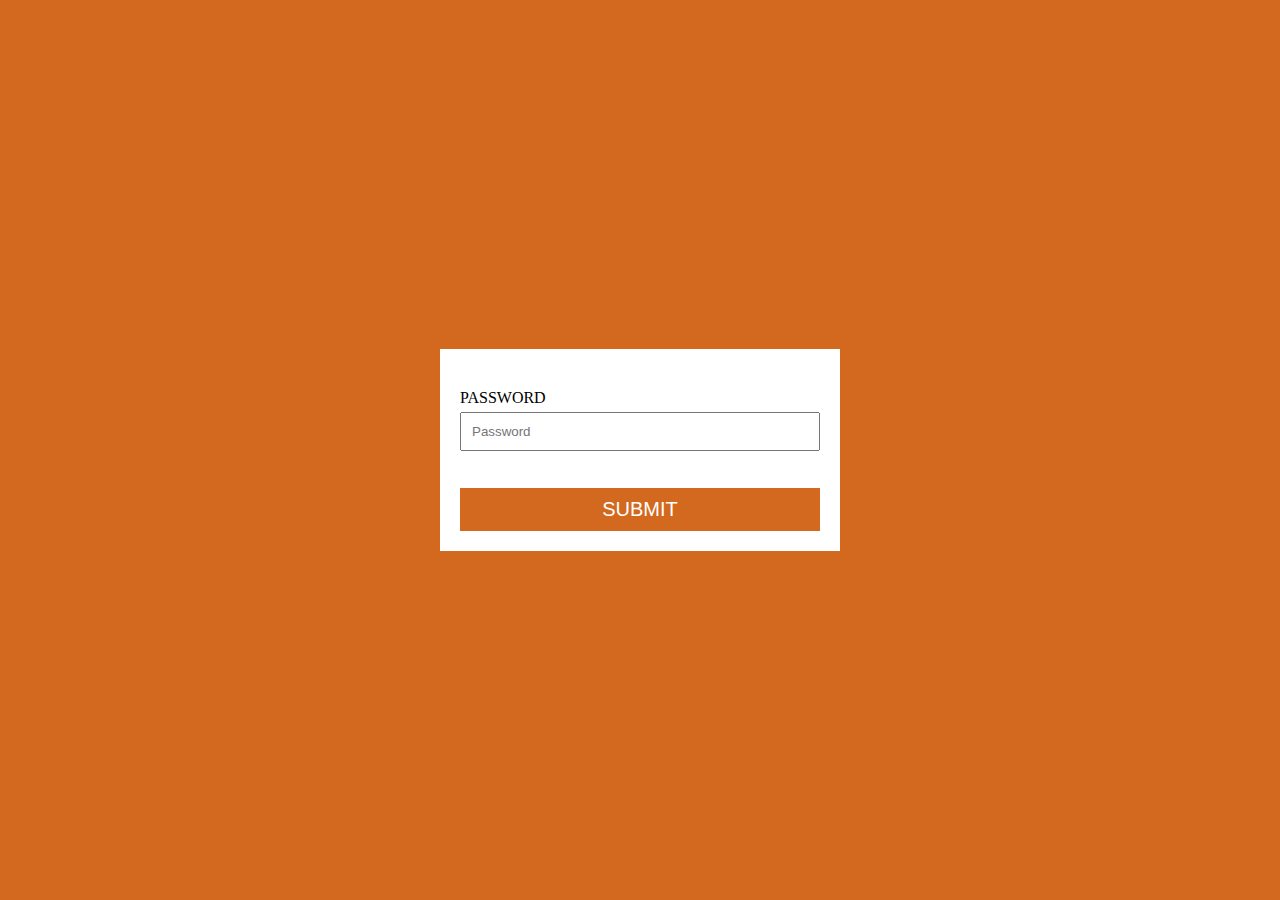
<file: index.html>
<!DOCTYPE html>
<html>
    <head>
        <link rel="stylesheet" href="weddingcard.css">
        <title>
            Main Page
        </title>
        <link rel="stylesheet" href="https://cdnjs.cloudflare.com/ajax/libs/font-awesome/6.2.1/css/all.min.css" integrity="sha512-MV7K8+y+gLIBoVD59lQIYicR65iaqukzvf/nwasF0nqhPay5w/9lJmVM2hMDcnK1OnMGCdVK+iQrJ7lzPJQd1w==" crossorigin="anonymous" referrerpolicy="no-referrer" />
    </head>
    <body>
            <form method ="get" id ="password-form" action="card.html">
                <div class="input-group">
                    <label for ="password">Password</label>
                    <input type="password" id="password" placeholder="Password" name="password">
                    <i class="fas fa-check-circle"></i>
                    <i class="fas fa-exclamation-circle"></i>
                    <p>Error Message</p>
                </div>
                <button type="submit" class="btn">Submit</button>
                <script src="weddingcard.js"></script>
    </body>
</html>
</file>
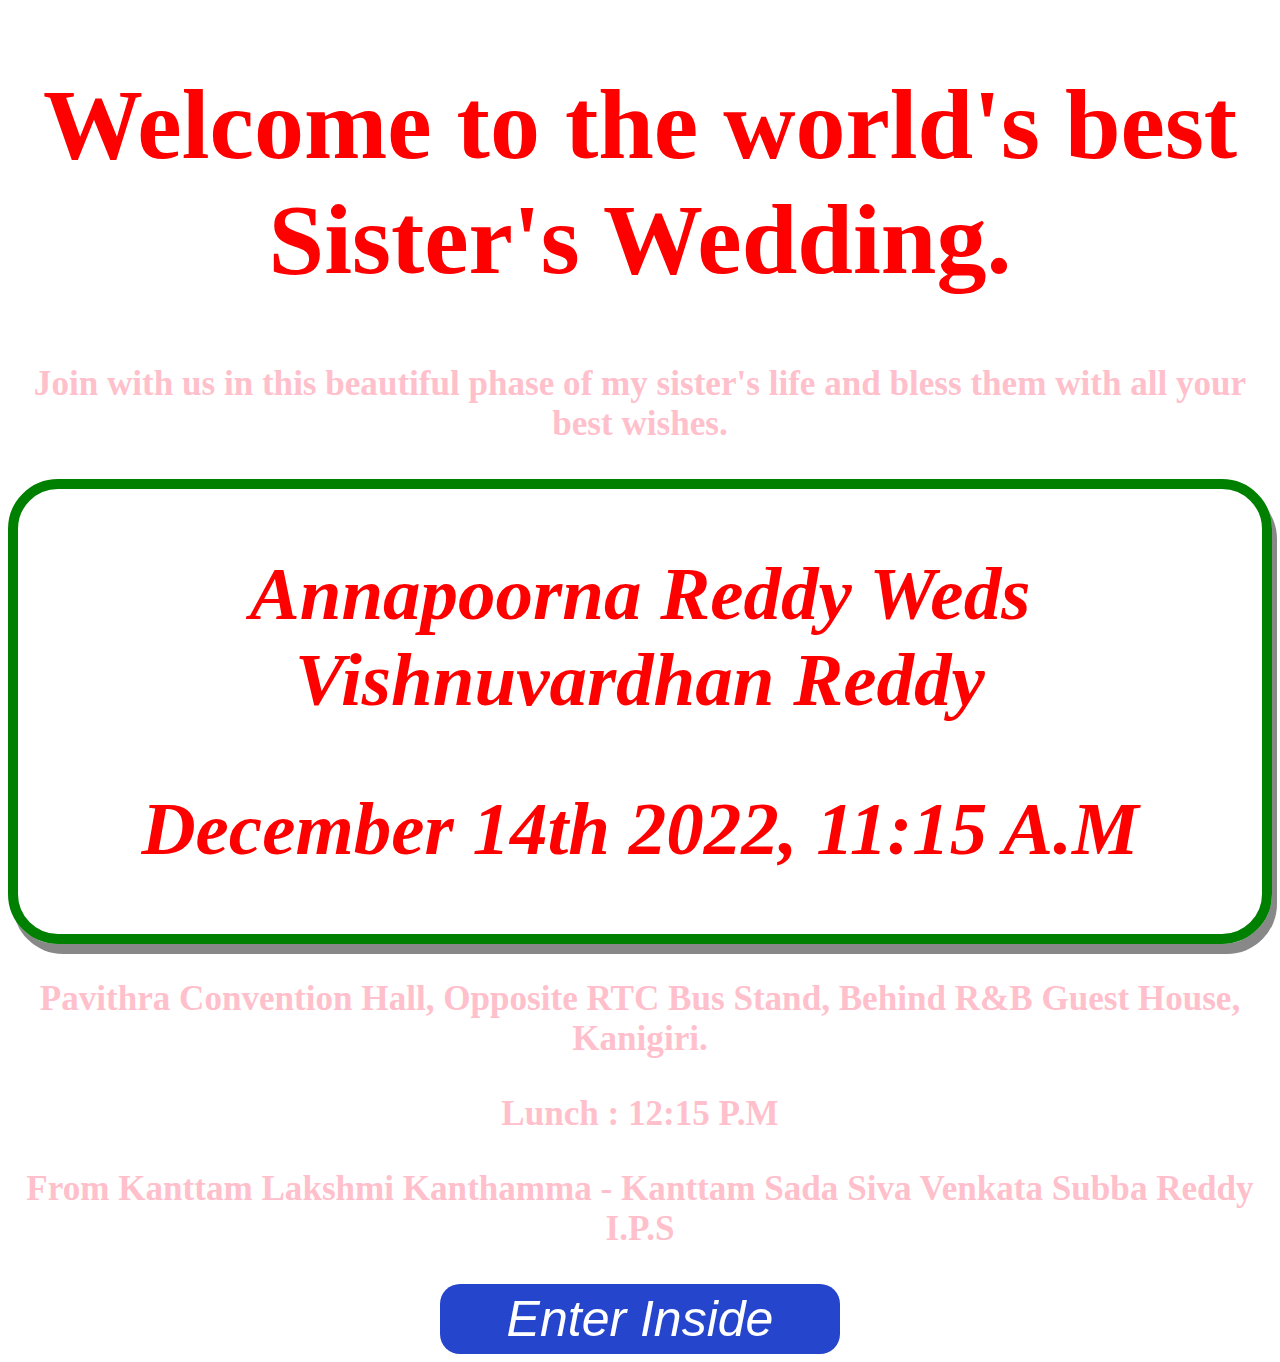
<file: card.html>
<!DOCTYPE html>
<html>
    <head>
        <link rel="stylesheet" href="card.css">
    </head>
    <body>
        <div class="main">
            <h1> Welcome to the world's best Sister's Wedding.</h1> 
        </div>
        <div class="mid">
            <h3> Join with us in this beautiful phase of my sister's life and bless them with all your best wishes.</h3>
        </div>
        <div class="purpose">
            <h2> Annapoorna Reddy Weds Vishnuvardhan Reddy</h2>
            <h2> December 14th 2022, 11:15 A.M</h2>
        </div>
        <div class="ntg"></div>
        <div class="mid">
            <h3>Pavithra Convention Hall, Opposite RTC Bus Stand, Behind R&B Guest House, Kanigiri.</h3>
            <h3>Lunch : 12:15 P.M</h4>
        </div>
        <div class="mid">
            <h3> From Kanttam Lakshmi Kanthamma - Kanttam Sada Siva Venkata Subba Reddy I.P.S</h3>
        </div>
        <div class="ma">
            <button onclick="location.href = 'inside.html'">
                Enter Inside
            </button>
        </div>
    </body>
</html>
</file>
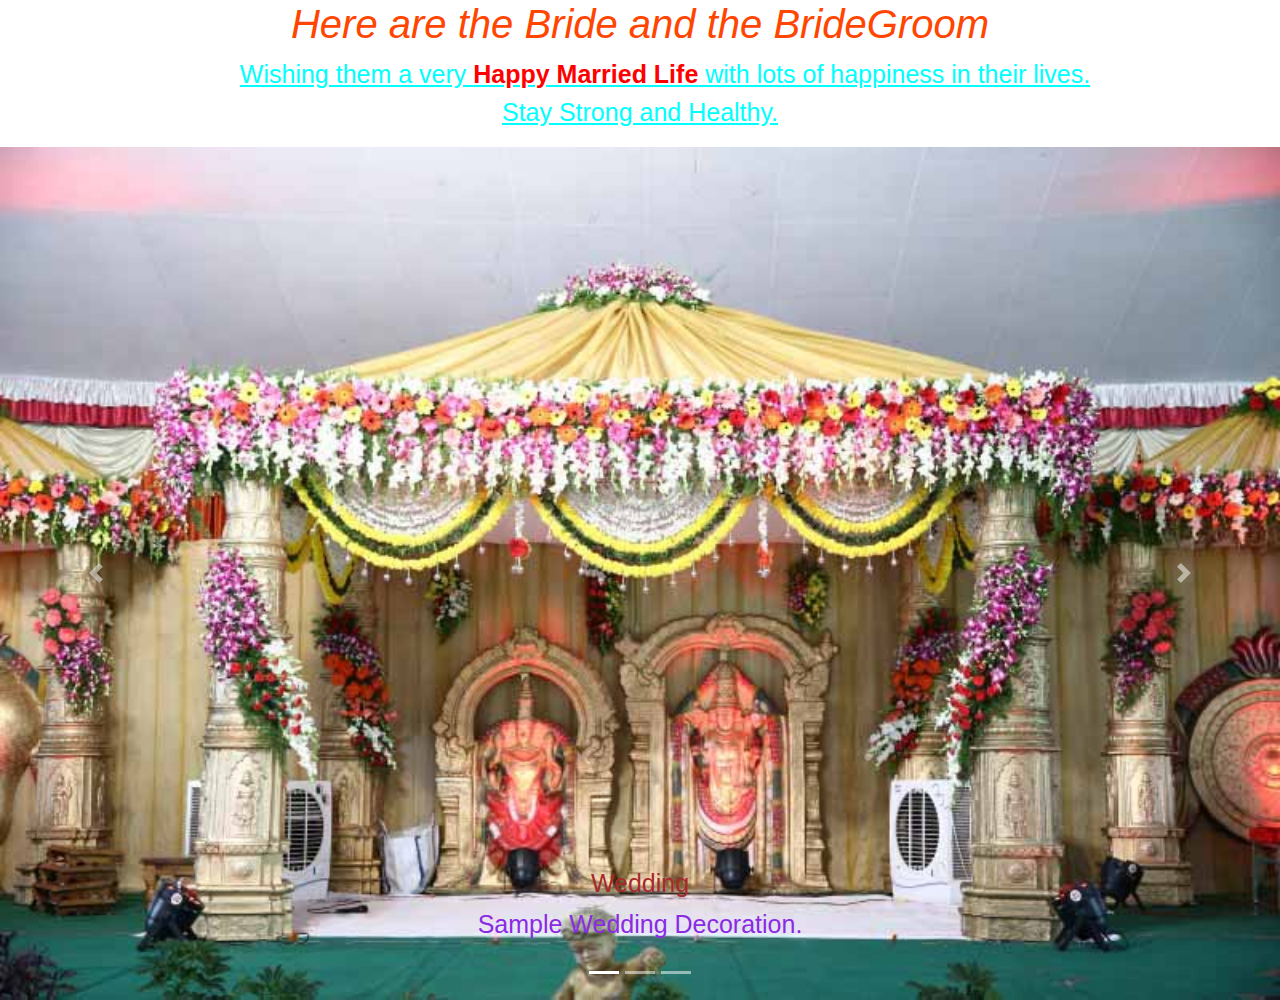
<file: inside.html>
<!DOCTYPE html>
<html>
    <head>
        <link rel="stylesheet" href="inside.css">
        <link rel="stylesheet" href="https://stackpath.bootstrapcdn.com/bootstrap/4.5.2/css/bootstrap.min.css" integrity="sha384-JcKb8q3iqJ61gNV9KGb8thSsNjpSL0n8PARn9HuZOnIxN0hoP+VmmDGMN5t9UJ0Z" crossorigin="anonymous"/>
        <script src="https://code.jquery.com/jquery-3.5.1.slim.min.js" integrity="sha384-DfXdz2htPH0lsSSs5nCTpuj/zy4C+OGpamoFVy38MVBnE+IbbVYUew+OrCXaRkfj" crossorigin="anonymous"></script>
        <script src="https://cdn.jsdelivr.net/npm/popper.js@1.16.1/dist/umd/popper.min.js" integrity="sha384-9/reFTGAW83EW2RDu2S0VKaIzap3H66lZH81PoYlFhbGU+6BZp6G7niu735Sk7lN" crossorigin="anonymous"></script>
        <script src="https://stackpath.bootstrapcdn.com/bootstrap/4.5.2/js/bootstrap.min.js" integrity="sha384-B4gt1jrGC7Jh4AgTPSdUtOBvfO8shuf57BaghqFfPlYxofvL8/KUEfYiJOMMV+rV" crossorigin="anonymous"></script>
    </head>
    <body>
        <div class="main">
            <h1> Here are the Bride and the BrideGroom</h1>
        </div>
        <div class="end">
            <p>Wishing them a very <strong> Happy Married Life</strong> with
                lots of happiness in their lives. <br>Stay Strong and Healthy.
            </p>
        </div>
        <div class="bd-example">
            <div id="carouselExampleCaptions" class="carousel slide" data-ride="carousel">
              <ol class="carousel-indicators">
                <li data-target="#carouselExampleCaptions" data-slide-to="0" class="active"></li>
                <li data-target="#carouselExampleCaptions" data-slide-to="1"></li>
                <li data-target="#carouselExampleCaptions" data-slide-to="2"></li>
              </ol>
              <div class="carousel-inner">
                <div class="carousel-item active">
                  <img src="photos/Decoration.jpg" class="d-block w-100" alt="...">
                  <div class="carousel-caption d-none d-md-block">
                    <h5>Wedding</h5>
                    <p>Sample Wedding Decoration.</p>
                  </div>
                </div>
                <div class="carousel-item">
                  <img src="photos/WhatsApp Image 2022-11-26 at 13.10.17.jpeg" class="d-block w-100" alt="...">
                  <div class="carousel-caption d-none d-md-block">
                    <h5>BrideGroom</h5>
                    <p>Younger Son of Bhutalapalli Mala Konda Reddy - Bhutalapalli Varalakshmi .</p>
                  </div>
                </div>
                <div class="carousel-item">
                  <img src="photos/WhatsApp Image 2022-11-26 at 13.10.35.jpeg" class="d-block w-100" alt="...">
                  <div class="carousel-caption d-none d-md-block">
                    <h5>Bride</h5>
                    <p>Elder Daughter of Kanttam Sada Siva Venkata Subba Reddy - Kanttam Lakshmi Kanthamma.</p>
                  </div>
                </div>
              </div>
              <a class="carousel-control-prev" href="#carouselExampleCaptions" role="button" data-slide="prev">
                <span class="carousel-control-prev-icon" aria-hidden="true"></span>
                <span class="sr-only">Previous</span>
              </a>
              <a class="carousel-control-next" href="#carouselExampleCaptions" role="button" data-slide="next">
                <span class="carousel-control-next-icon" aria-hidden="true"></span>
                <span class="sr-only">Next</span>
              </a>
            </div>
          </div>
        
    </body>
</html>
</file>
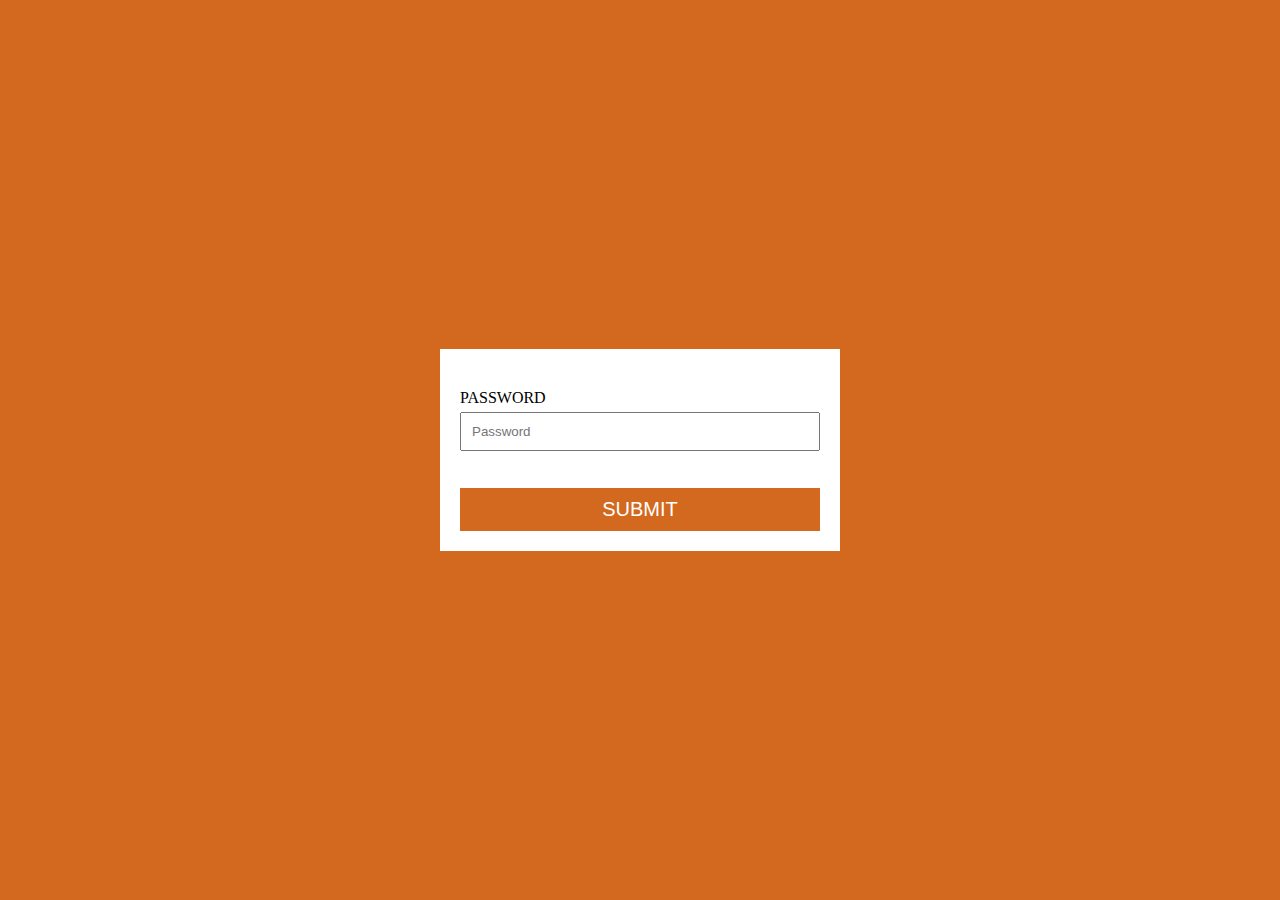
<file: weddingcard.html>
<!DOCTYPE html>
<html>
    <head>
        <link rel="stylesheet" href="weddingcard.css">
        <title>
            Main Page
        </title>
        <link rel="stylesheet" href="https://cdnjs.cloudflare.com/ajax/libs/font-awesome/6.2.1/css/all.min.css" integrity="sha512-MV7K8+y+gLIBoVD59lQIYicR65iaqukzvf/nwasF0nqhPay5w/9lJmVM2hMDcnK1OnMGCdVK+iQrJ7lzPJQd1w==" crossorigin="anonymous" referrerpolicy="no-referrer" />
    </head>
    <body>
            <form method ="get" id ="password-form" action="card.html">
                <div class="input-group">
                    <label for ="password">Password</label>
                    <input type="password" id="password" placeholder="Password" name="password">
                    <i class="fas fa-check-circle"></i>
                    <i class="fas fa-exclamation-circle"></i>
                    <p>Error Message</p>
                </div>
                <button type="submit" class="btn">Submit</button>
                <script src="weddingcard.js"></script>
    </body>
</html>
</file>
<file: weddingcard.css>
* {
    padding: 0;
    margin: 0;
    box-sizing: border-box;
}

body{
    display: flex;
    justify-content: center;
    align-items: center;
    min-height: 100vh;
    background-color: chocolate;
}

#password-form{
    width: 400px;
    padding: 20px;
    text-transform: uppercase;
    background-color: #ffffff;
}

.input-group{
    margin : 20px 0;
    position: relative;
}

.input-group label{
    display: inline-block;
    margin-bottom: 5px;
}

.input-group input{
    display: block;
    width: 100%;
    padding: 10px;
}

.error input{
    border: 3px red solid;
}

.success input{
    border: 3px green solid;
}

.input-group i{
    position: absolute;
    right: 10px;
    top: 35px;
    visibility: hidden;
}

.success i.fa-check-circle{
    visibility: visible;
    color: green;
}

.error i.fa-exclamation-circle{
    visibility: visible;
    color: red;
}

.input-group p{
    font-size: 15px;
    color: red;
    visibility: hidden;
}

.error p{
    visibility: visible;
}

.btn{
    width: 100%;
    padding: 10px;
    font-size:20px;
    background-color: chocolate;
    color: #fff;
    text-transform: uppercase;
    border: none;
}
</file>
<file: card.css>
.main{
    font-size: 50px;
    text-align: center;
    color: red;
}

.mid{
    font-size:30px;
    text-align: center;
    color: pink;
}

.purpose{
    font-size: 50px;
    text-align:center;
    color: red;
    font-style: italic;
    border: 10px solid green;
    border-radius: 50px;
    animation-name: pooja;
    animation-duration: 3s;
    animation-iteration-count: 5;
    box-shadow: 5px 10px #888888;
}

@keyframes pooja {
    from{
        border-radius : 50px
    }
    to{
        border-radius : 100px
    }
    
}

.purpose:hover{
    background-color: pink;
}

.ma{
    text-align: center;
}

button{
    color:white;
    background-color: #2546cc;
    width: 400px;
    border-width: 0px;
    border-radius:20px;
    font-size: 50px;
    font-style: italic;
    padding-top:6px;
    padding-bottom : 6px
}

button:hover{
    opacity: 0.3;
}
</file>
<file: inside.css>
.carousel-inner .carousel-item  h5{
    font-size : 25px;
    color: brown;
} 

.carousel-inner .carousel-item  p{
    font-size : 25px;
    color: blueviolet;
} 

.main{
    font-size :75px;
    color: orangered;
    text-align: center;
    font-style: italic;

}

.end{
    font-size:25px;
    text-align: center;
    color: aqua;
    text-decoration: underline;
    text-indent: 50px;
}

.end strong{
    color: red;
}
</file>
